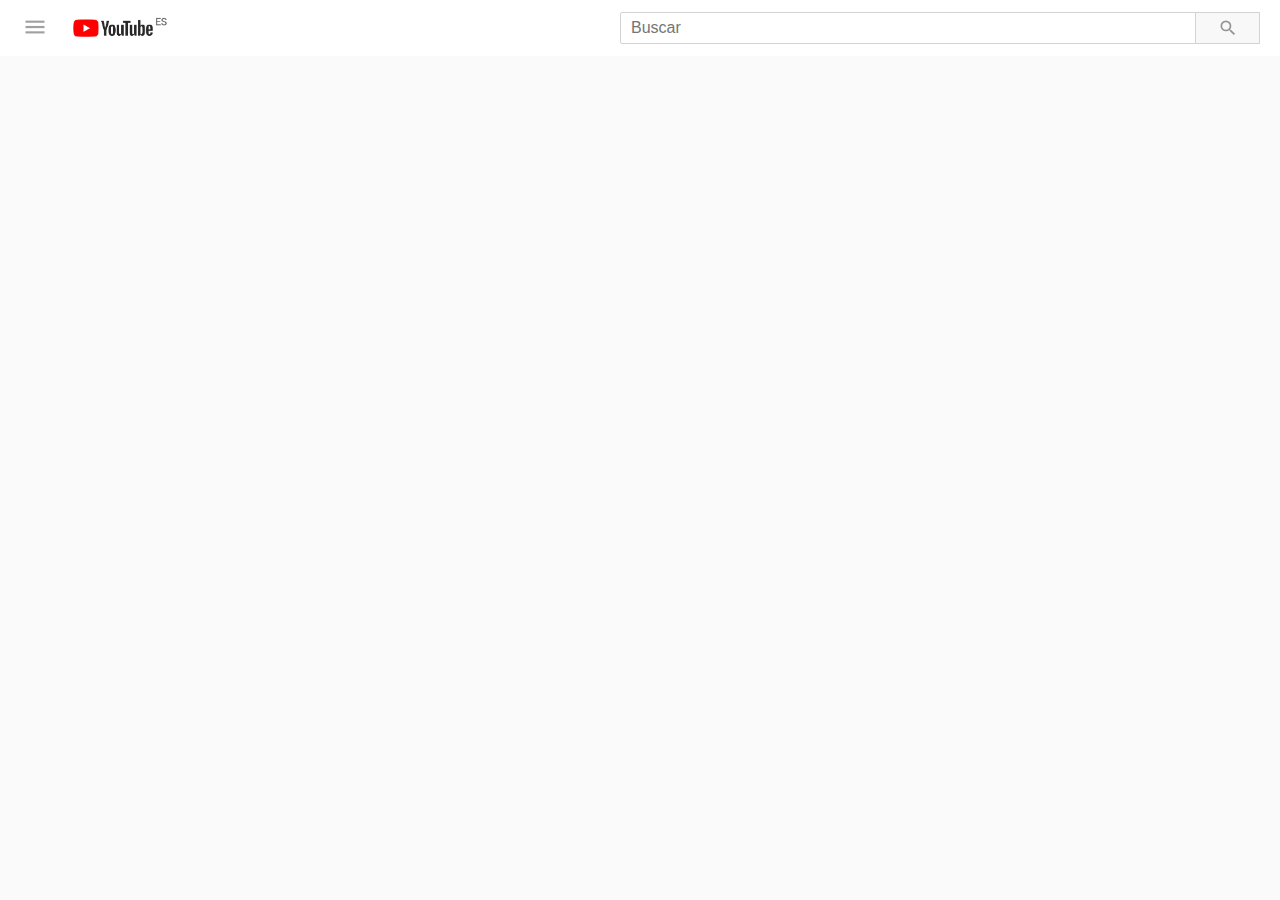
<file: images/youtube page.htm>
<!DOCTYPE html>
<!-- saved from url=(0047)file:///Users/eli/Desktop/video-page/index.html -->
<html><head><meta http-equiv="Content-Type" content="text/html; charset=windows-1252">
    <title>youtube page</title>
    <link rel="stylesheet" type="text/css" href="./youtube page_files/style.css">
  </head>

  <body>
    <header style="flex:0;">
      <div id="container-1">
        <div class="open-menu">
          <a href="https://youtube.com/" target="blank"><img src="./youtube page_files/open-menu.png" width="39" heigh="39">
          </a>
        </div>
        <div class="logo">
          <a href="https://youtube.com/" target="blank"><img src="./youtube page_files/logoyt.png" width="97" heigh="23">
          </a>
        </div>
        <div class="search">
          <input name="searchyt" type="text" placeholder="Buscar" aria-label="Buscar">
          <div class="button">
            <button class="lupa">
              <img src="./youtube page_files/search.svg" class="search-icon">
            </button>
          </div>
        </div>
        <div class="post-video">
          <a href="https://youtube.com/" target="blank">
            <img src="./youtube page_files/videoicon.png" width="22" height="18">
          </a>
        </div>
        <div class="apps-yt">
          <a href="https://youtube.com/" target="blank">
            <img src="./youtube page_files/appicon.jpeg" width="20" height="22">
          </a>
        </div>
        <div class="notificaciones">
          <a href="https://youtube.com/" target="blank">
            <img src="./youtube page_files/notif.png" width="21" height="22">
          </a>
        </div>
        <div class="user">
          <a href="https://youtube.com/" target="blank">
            <img src="./youtube page_files/user.jpg" class="foto" width="32" height="32">
          </a>
        </div>
      </div>
    </header>
    <div id="maincontainer"></div>
  

</body></html>
</file>
<file: images/youtube page_files/style.css>
* {
  margin: 0;
  padding: 0;
  box-sizing: border-box;
  font-size: 10px;
  font-family: Roboto, Arial, sans-serif;
}

body {
  padding: 0;
  margin: 0;
  overflow: hidden;
  height: 100vh;
  display: flex;
  flex-direction: column;
  background: #fafafa;
}

#container-1 {
  width: 100%;
  height: 56px;
  padding: 0px 16px;
  margin: 0px;
  background: white;
  display: flex;
  align-items: center;
  justify-content: flex-start;
}

.open-menu {
  opacity: 999;
  margin-right: 16px;
}
.search {
  width: 640px;
  height: 32px;
  padding: 2px 0px 2px 9px;
  display: flex;
  color: black;
  border: none;
  position: relative;
  align-items: center;
  border: 1px solid lightgrey;
  border-radius: 2px 0 0 2px;
  margin: 0 450px 0 452px;
  justify-content: flex-end;
}
input {
  width: 600px;
  height: 32px;
  text-align: start;
  cursor: text;
  margin: 0;
  border: none;
  background: transparent;
  letter-spacing: normal;
  word-spacing: normal;
  text-transform: none;
  text-indent: 0px;
  text-shadow: none;
  font: 16px arial, sans-serif;
  outline: none;
  padding: 1px;
}
.button {
  cursor: pointer;
  width: 65px;
  height: 32px;
  margin: 0;
  border: 1px solid lightgrey;
  background-color: #f8f8f8;
  border-radius: 1px;
  margin: 0;
  padding: 1px 7px 2px;
  position: relative;
  align-items: center;
  display: flex;
  justify-content: center;
}
.lupa:hover {
  border-color: #c6c6c6;
  background-color: #f0f0f0;
  box-shadow: 0 1px 0 rgba(0, 0, 0, 0.1);
}
.search-icon {
  height: 20px;
  width: 20px;
  color: #9aa0a6;
  display: inline-block;
  position: relative;
  opacity: 0.4;
  cursor: pointer;
  margin-top: 3px;
}

.lupa {
  position: absolute;
  width: 65px;
  height: 32px;
  color: transparent;
  border: 1px solid lightgrey;
  background-color: #f8f8f8;
  cursor: pointer;
}
.apps-yt {
  margin-left: 28px;
}

.notificaciones {
  margin-left: 27px;
}
.user {
  width: 32px;
  height: 32px;
  margin-left: 30px;
}
.foto {
  border-radius: 50%;
  overflow: hidden;
}

#maincontainer {
  margin: 0 83px 0 83px;
  width: auto;
  height: 100vh;
  display: flex;
  justify-content: center;
}

#primary {
  margin-left: 24px;
  padding: 24px 24px 0 0;
}
</file>
